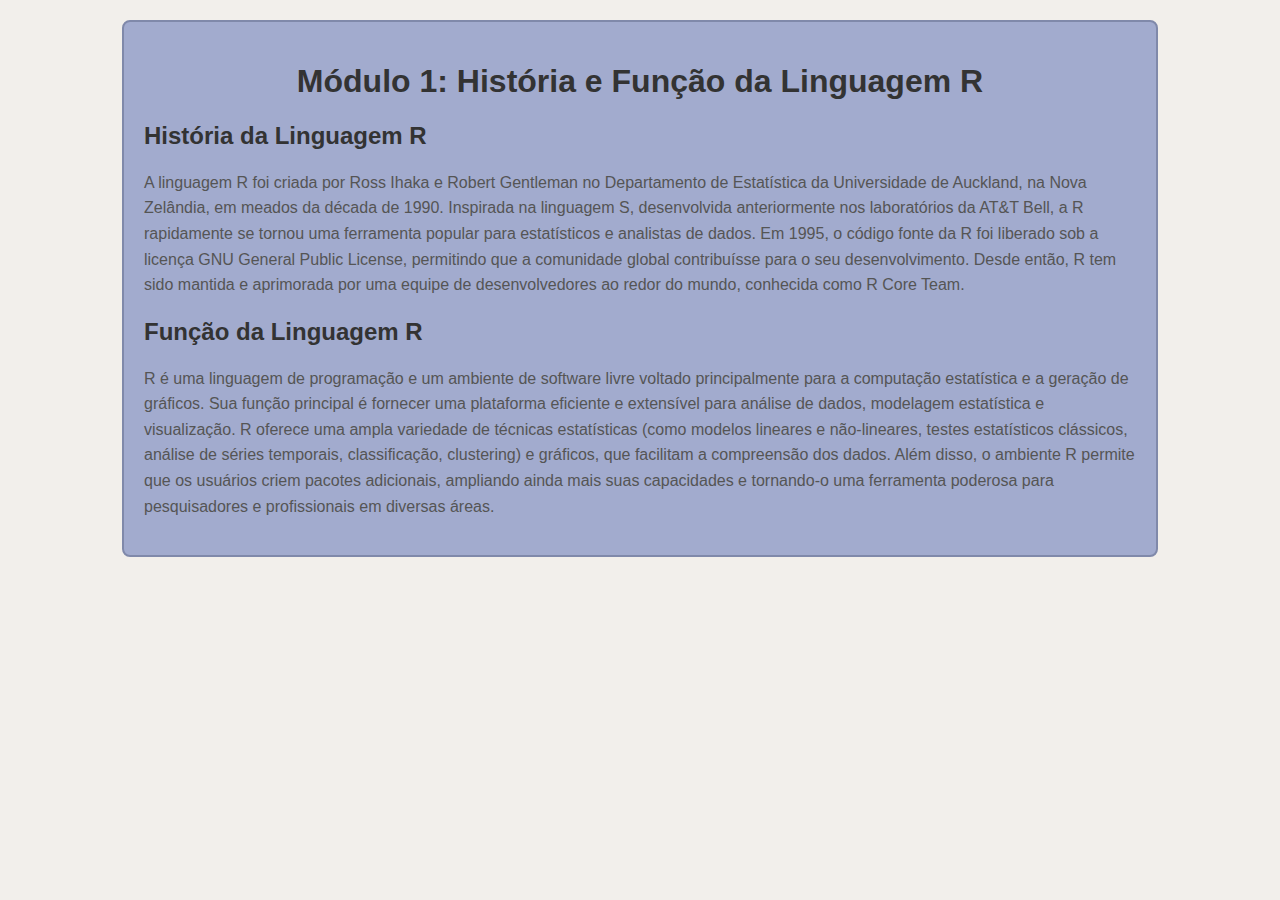
<file: Módulo1.html>
<!DOCTYPE html>
<html lang="pt">
<head>
    <meta charset="UTF-8">
    <meta name="viewport" content="width=device-width, initial-scale=1.0">
    <title>Módulo 1: História e Função da Linguagem R</title>
    <style>
        body {
            background-color: #F2EFEB;
            font-family: Arial, sans-serif;
            margin: 0;
            padding: 20px;
        }

        .container {
            background-color: #A2ABCE;
            padding: 20px;
            border: 2px solid #8089AA;
            border-radius: 8px;
            width: 80%;
            margin: 0 auto;
        }

        h1 {
            text-align: center;
            color: #333;
        }

        h2 {
            color: #333;
        }

        p {
            color: #555;
            line-height: 1.6;
        }
    </style>
</head>
<body>
    <div class="container">
        <h1>Módulo 1: História e Função da Linguagem R</h1>

        <h2>História da Linguagem R</h2>
        <p>
            A linguagem R foi criada por Ross Ihaka e Robert Gentleman no Departamento de Estatística da Universidade de Auckland, na Nova Zelândia, em meados da década de 1990. Inspirada na linguagem S, desenvolvida anteriormente nos laboratórios da AT&T Bell, a R rapidamente se tornou uma ferramenta popular para estatísticos e analistas de dados. Em 1995, o código fonte da R foi liberado sob a licença GNU General Public License, permitindo que a comunidade global contribuísse para o seu desenvolvimento. Desde então, R tem sido mantida e aprimorada por uma equipe de desenvolvedores ao redor do mundo, conhecida como R Core Team.
        </p>

        <h2>Função da Linguagem R</h2>
        <p>
            R é uma linguagem de programação e um ambiente de software livre voltado principalmente para a computação estatística e a geração de gráficos. Sua função principal é fornecer uma plataforma eficiente e extensível para análise de dados, modelagem estatística e visualização. R oferece uma ampla variedade de técnicas estatísticas (como modelos lineares e não-lineares, testes estatísticos clássicos, análise de séries temporais, classificação, clustering) e gráficos, que facilitam a compreensão dos dados. Além disso, o ambiente R permite que os usuários criem pacotes adicionais, ampliando ainda mais suas capacidades e tornando-o uma ferramenta poderosa para pesquisadores e profissionais em diversas áreas.
        </p>
    </div>
</body>
</html>
</file>
